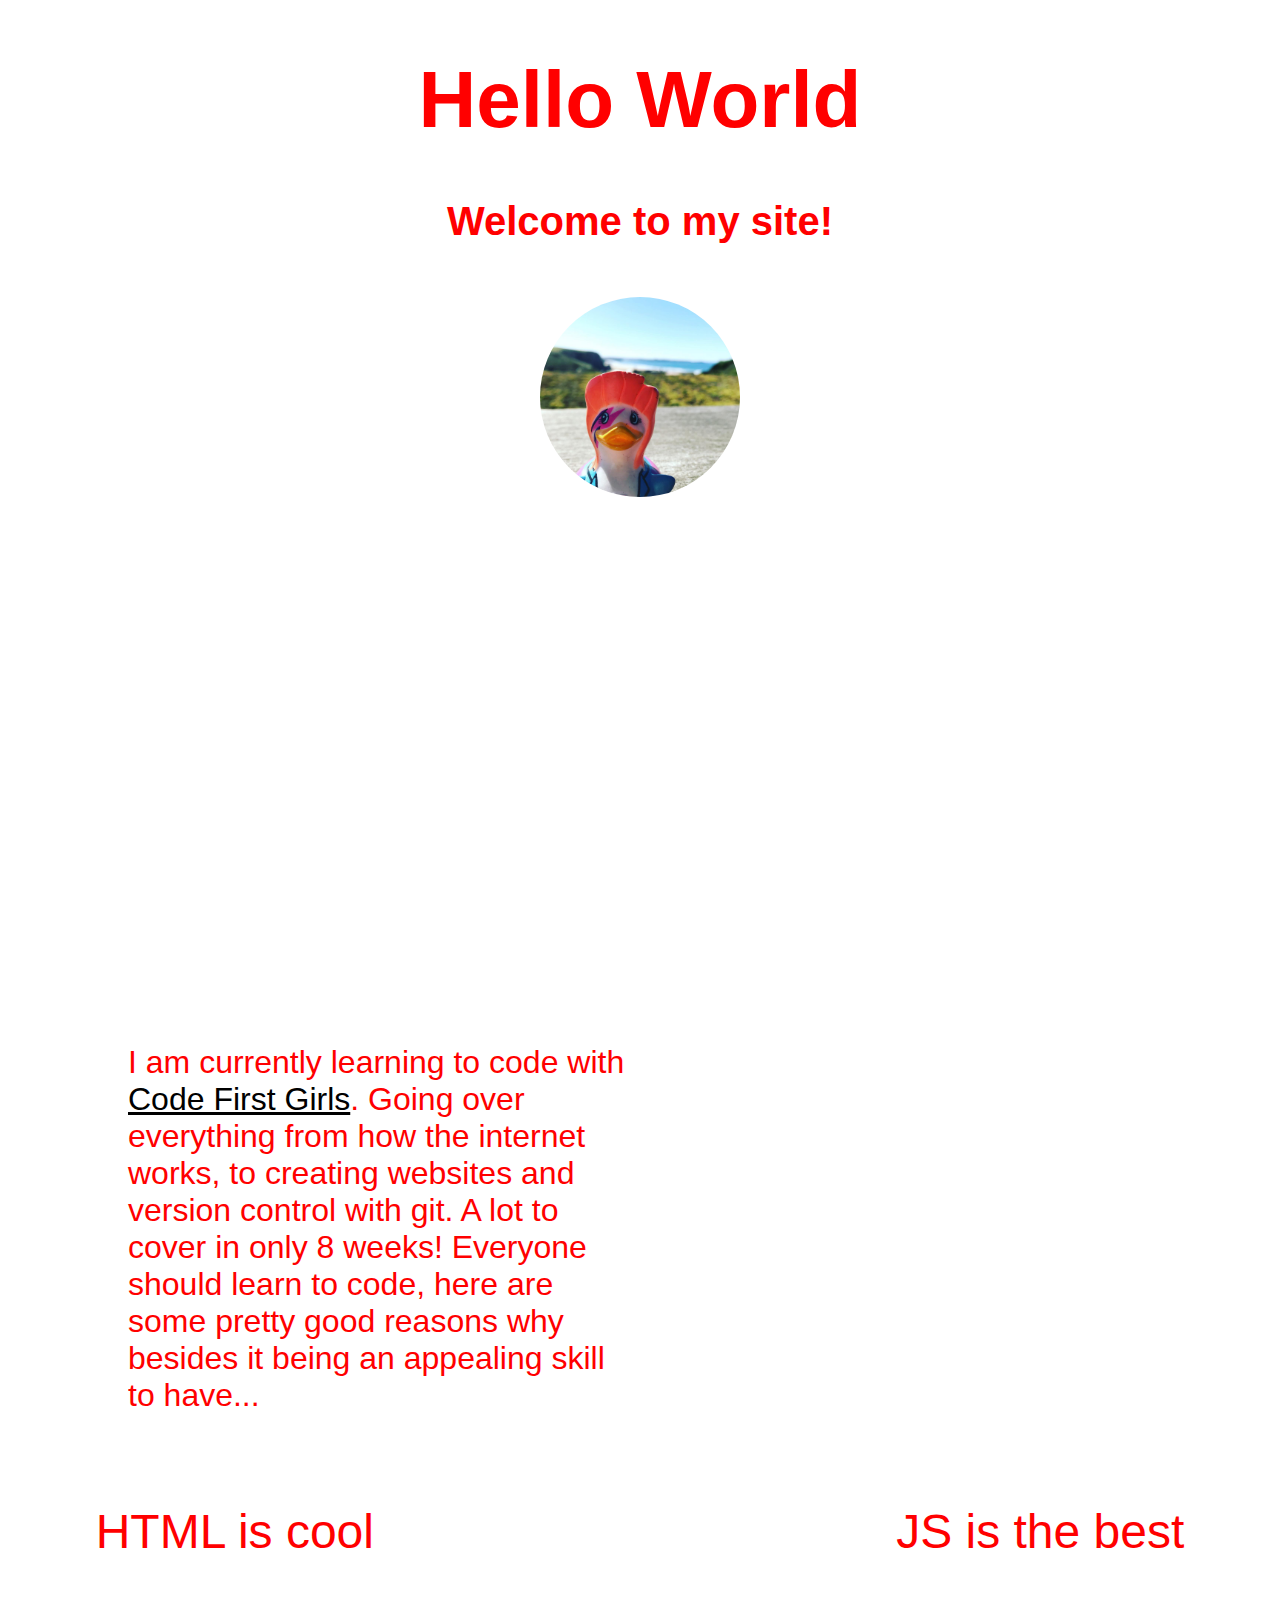
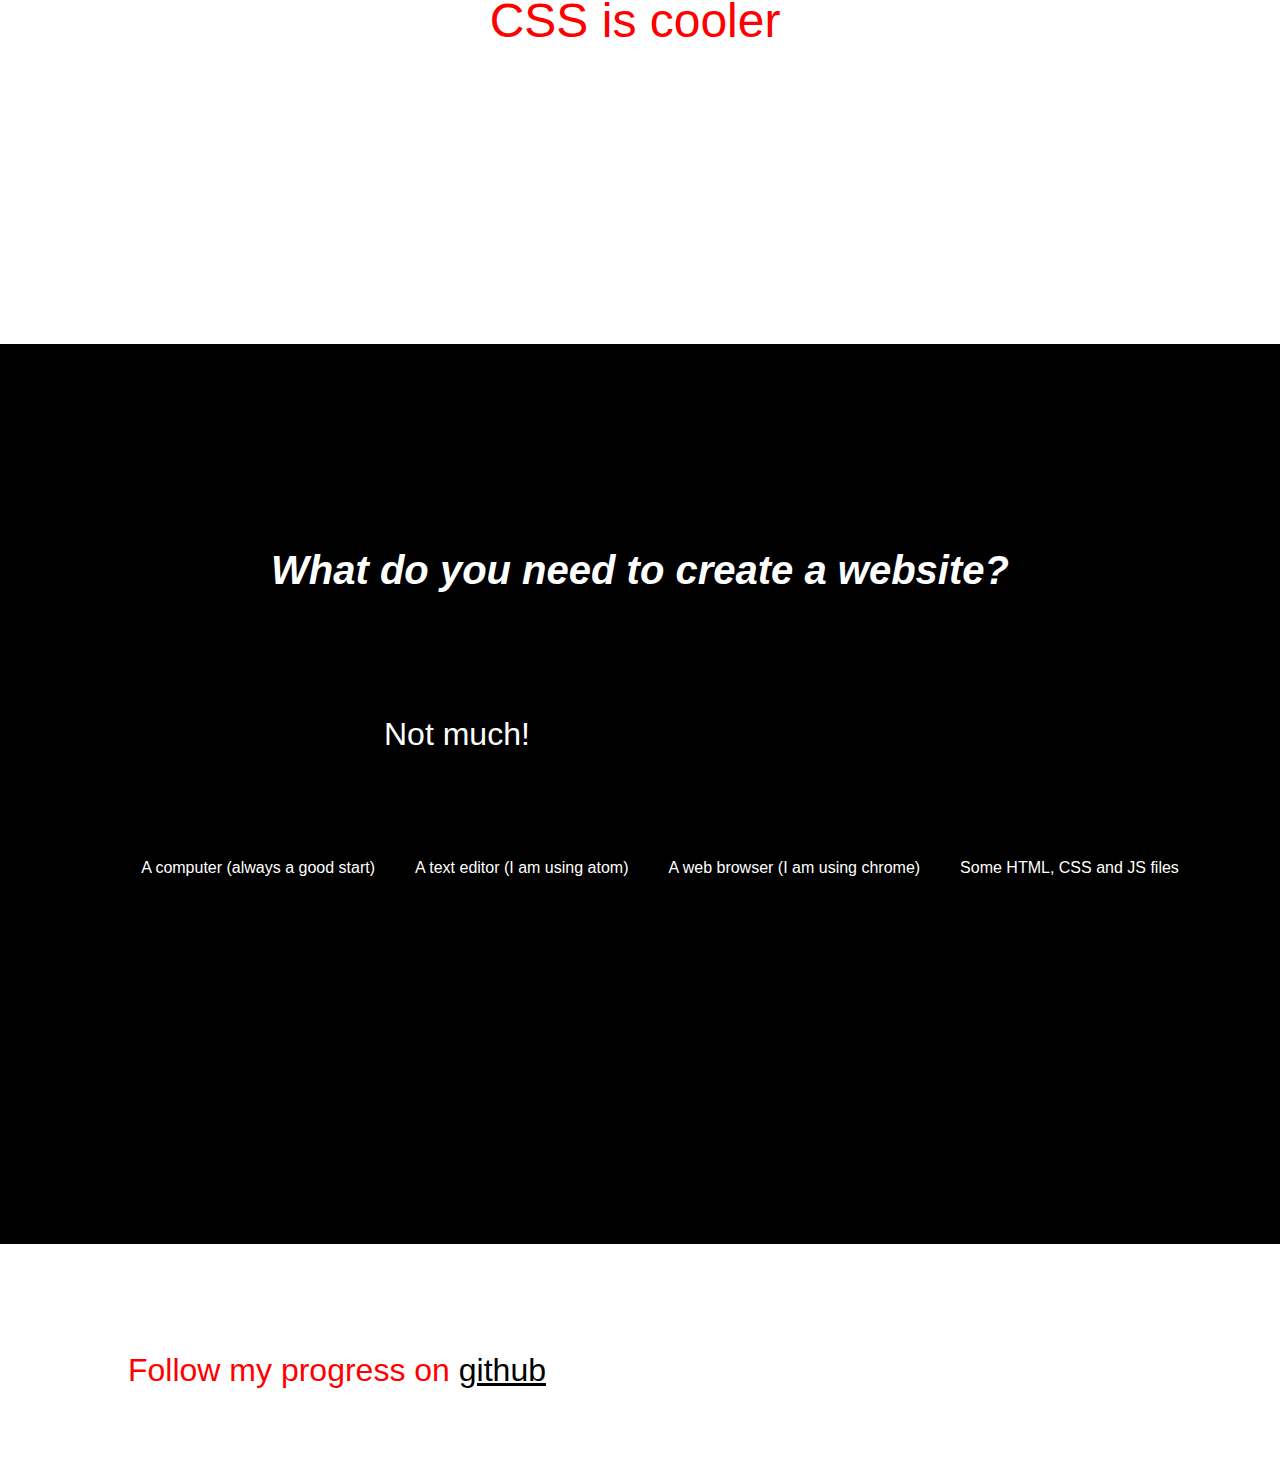
<file: index.html>
<!DOCTYPE html>
<html>
<head>
  <meta charset="utf-8">
  <meta http-equiv="X-UA-Compatible" content="IE=edge">
  <meta name="viewport" content="width=device-width, initial-scale=1">

  <title>My first site!</title>
  <link rel="stylesheet" type="text/css" href="css/styles.css">
</head>
<body>
  <div>
    <h1> Hello World </h1>

    <h2>Welcome to my site!</h2>

    <!-- image of a duck -->
    <img src="duck.jpg" width="200px" h alt="">
  </div>
  <div>
    <p>
      I am currently learning to code with <a href="www.codefirstgirls.org.uk"> Code First Girls</a>. Going over everything from how the
      internet works, to creating websites and version control with git. A lot to cover in only 8 weeks!
      Everyone should learn to code, here are some pretty good reasons why besides it being an appealing skill to have... 
      <ol>
        <li>HTML is cool</li>
        <li id="lower">CSS is cooler</li>
        <li id="lowest">JS is the best</li>
      </ol>
    </p>
  </div>
  <div class="contrast">
    <h2><em>What do you need to create a website?</em></h2>

    <p>
      Not much!
      <ul>
        <li>A computer (always a good start)</li>
        <li>A text editor (I am using atom)</li>
        <li>A web browser (I am using chrome)</li>
        <li>Some HTML, CSS and JS files</li>
      </ul>
    </p>
  </div>
  <br>

  <p>
    Follow my progress on <a href="www.github.com"> github <a>
    </p>
  </body>
  </html>
</file>
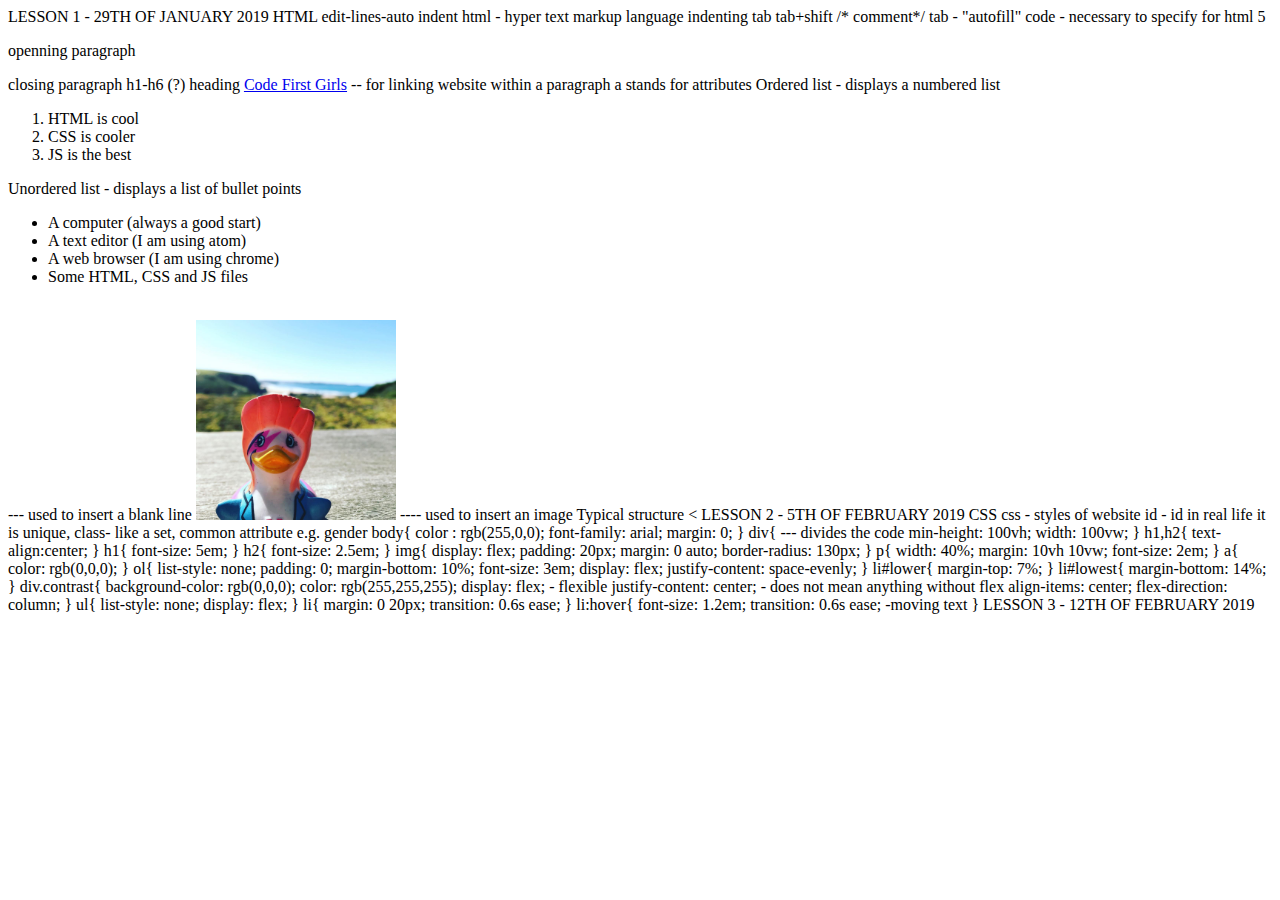
<file: html-cheatsheet.html>
LESSON 1 - 29TH OF JANUARY 2019 HTML
edit-lines-auto indent
html - hyper text markup language
indenting tab
tab+shift
/* comment*/
tab - "autofill" code

<!<!DOCTYPE html>   - necessary to specify for html 5
<p> openning paragraph </p> closing paragraph
h1-h6 (?) heading
<a href="www.codefirstgirls.org.uk"> Code First Girls</a> -- for linking website within a paragraph
a stands for attributes
Ordered list - displays a numbered list
<ol>
  <li>HTML is cool</li>
  <li >CSS is cooler</li>
  <li>JS is the best</li>
</ol>

Unordered list - displays a list of bullet points
<ul>
  <li>A computer (always a good start)</li>
  <li>A text editor (I am using atom)</li>
  <li>A web browser (I am using chrome)</li>
  <li>Some HTML, CSS and JS files</li>
</ul>


<br> --- used to insert a blank line

<img src="duck.jpg" width="200px" h alt=""> ---- used to insert an image


Typical structure
<<!DOCTYPE html>
<html lang="en" dir="ltr">
  <head>
    <meta charset="utf-8">
    <title></title>
  </head>
  <body>

  </body>
</html>


LESSON 2 - 5TH OF FEBRUARY 2019 CSS
css - styles of website
id - id in real life it is unique, class- like a set, common attribute e.g. gender

body{
  color : rgb(255,0,0);
  font-family: arial;
  margin: 0;
}
div{ --- divides the code
  min-height: 100vh;
  width: 100vw;
}
h1,h2{
  text-align:center;
}
h1{
  font-size: 5em;
}
h2{
  font-size: 2.5em;
}
img{
  display: flex;
  padding: 20px;
  margin: 0 auto;
  border-radius: 130px;
}
p{
  width: 40%;
  margin: 10vh 10vw;
  font-size: 2em;
}
a{
  color: rgb(0,0,0);
}
ol{
  list-style: none;
  padding: 0;
  margin-bottom: 10%;
  font-size: 3em;
  display: flex;
  justify-content: space-evenly;
}
li#lower{
  margin-top: 7%;
}
li#lowest{
  margin-bottom: 14%;
}
div.contrast{
  background-color: rgb(0,0,0);
  color: rgb(255,255,255);
  display: flex; - flexible
  justify-content: center; - does not mean anything without flex
  align-items: center;
  flex-direction: column;
}
ul{
  list-style: none;
  display: flex;
}
li{
  margin: 0 20px;
  transition: 0.6s ease;
}
li:hover{
  font-size: 1.2em;
  transition: 0.6s ease; -moving text
}

LESSON 3 - 12TH OF FEBRUARY 2019
</file>
<file: css/styles.css>
body{
  color : rgb(255,0,0);
  font-family: arial;
  margin: 0;
}
div{
  min-height: 100vh;
  width: 100vw;
}
h1,h2{
  text-align:center;
}
h1{
  font-size: 5em;
}
h2{
  font-size: 2.5em;
}
img{
  display: flex;
  padding: 20px;
  margin: 0 auto;
  border-radius: 130px;
}
p{
  width: 40%;
  margin: 10vh 10vw;
  font-size: 2em;
}
a{
  color: rgb(0,0,0);
}
ol{
  list-style: none;
  padding: 0;
  margin-bottom: 10%;
  font-size: 3em;
  display: flex;
  justify-content: space-evenly;
}
li#lower{
  margin-top: 7%;
}
li#lowest{
  margin-bottom: 14%;
}
div.contrast{
  background-color: rgb(0,0,0);
  color: rgb(255,255,255);
  display: flex;
  justify-content: center;
  align-items: center;
  flex-direction: column;
}
ul{
  list-style: none;
  display: flex;
}
li{
  margin: 0 20px;
  transition: 0.6s ease;
}
li:hover{
  font-size: 1.2em;
  transition: 0.6s ease;
}
</file>
